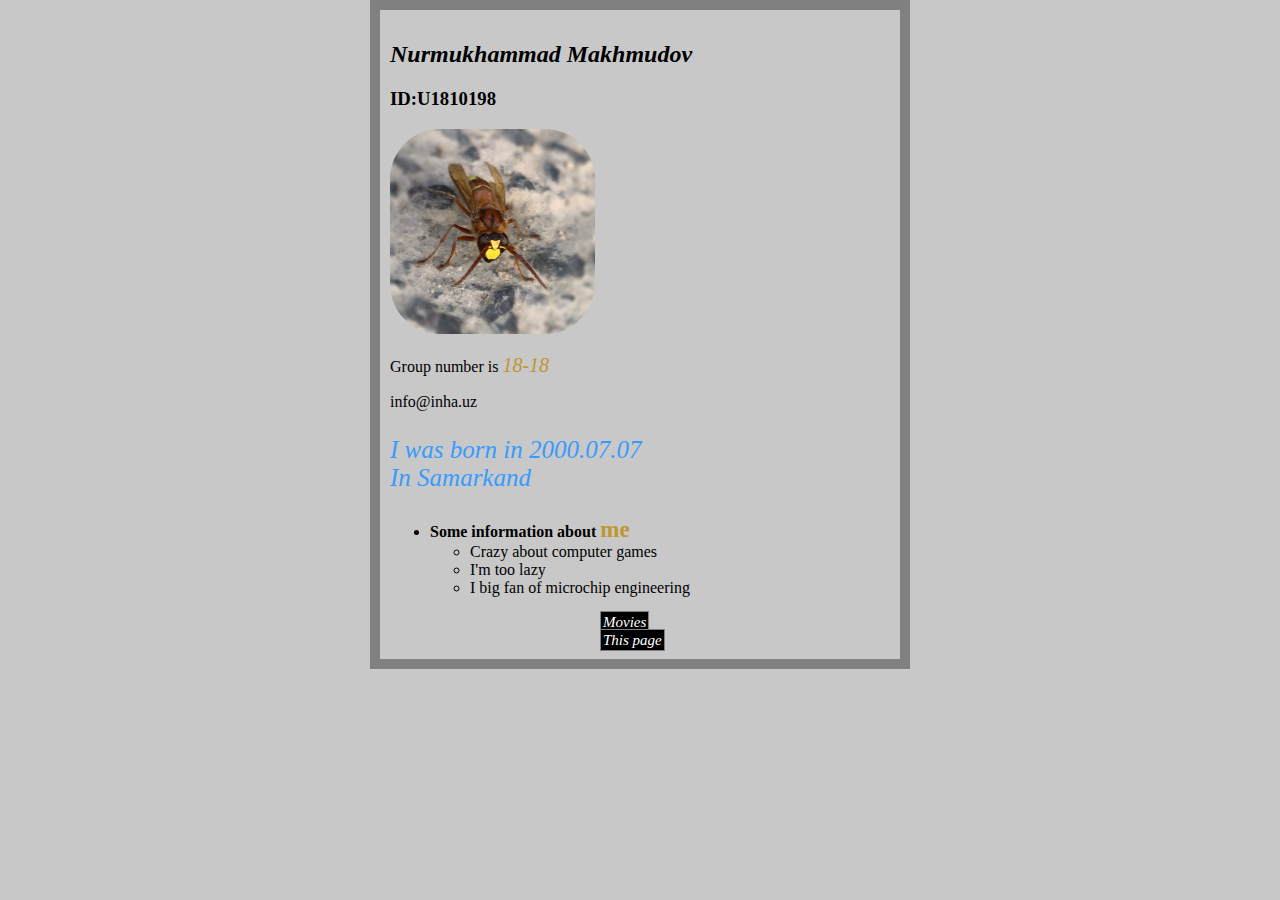
<file: Index.html>
<!DOCTYPE html>
<html>
<head>
	<meta charset="utf-8">
<link rel="stylesheet" type="text/css" href="style.css">
	<title>Short cut about U1810198</title>
</head>
<body>
	<h1><h2><i>Nurmukhammad Makhmudov</i></h2>
	<h3>ID:U1810198</h3>
	<img src="ava.JPG" width="205" height="205" alt="photo"></h1>
	<p id="sky-blue">Group number is <i>18-18</i></p>
		<a href="https://info@inha.uz">info@inha.uz</a>
		<p class="info"> I was born in 2000.07.07<br/> In Samarkand</p>
 		
 		<p><ul><strong><li>Some information about <i>me</i></strong></li><ul>
			<li>Crazy about computer games</li>
			<li>I'm too lazy</li>
			<li>I big fan of  microchip engineering</li>
		</ul></ul></p>
<a id="movies" href="movies.html">Movies</img></a>
<a id="home" href="index.html">This page</a>
</body>
</html>
</file>
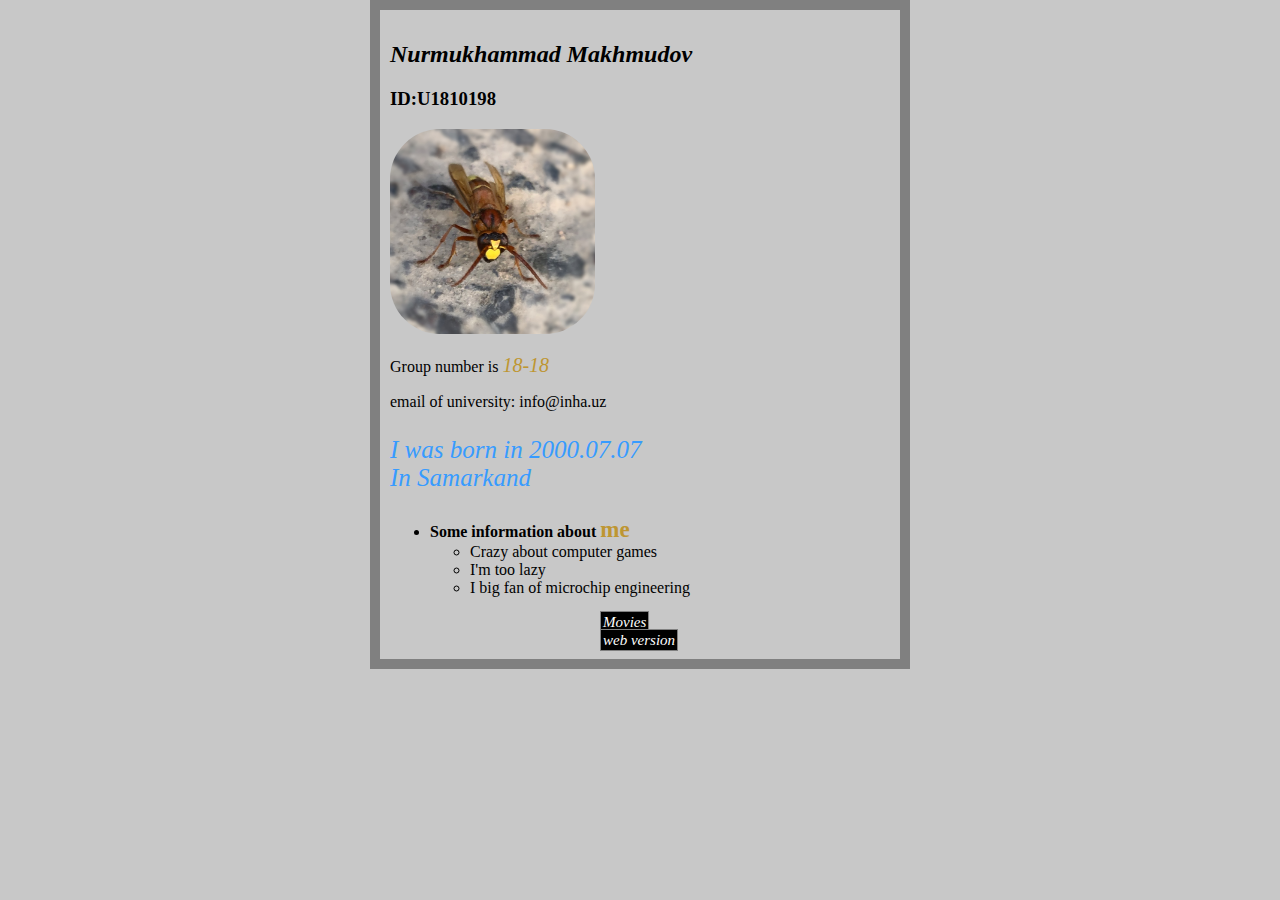
<file: index.html>
<!DOCTYPE html>
<html>
<head>
	<meta charset="utf-8">
<link rel="stylesheet" type="text/css" href="style.css">
	<title>Short cut about U1810198</title>
</head>
<body>
	<h1><h2><i>Nurmukhammad Makhmudov</i></h2>
	<h3>ID:U1810198</h3>
	<img src="ava.JPG" width="205" height="205" alt="photo"></h1>
	<p id="sky-blue">Group number is <i>18-18</i></p>
		<a href="https://info@inha.uz">email of university: info@inha.uz</a>
		<p class="info"> I was born in 2000.07.07<br/> In Samarkand</p>
 		
 		<p><ul><strong><li>Some information about <i>me</i></strong></li><ul>
			<li>Crazy about computer games</li>
			<li>I'm too lazy</li>
			<li>I big fan of  microchip engineering</li>
		</ul></ul></p>
<a id="movies" href="movies.html">Movies</img></a>
<a id="home" href="https://nuriik707.github.io/index.html">web version</a>
</body>
</html>
</file>
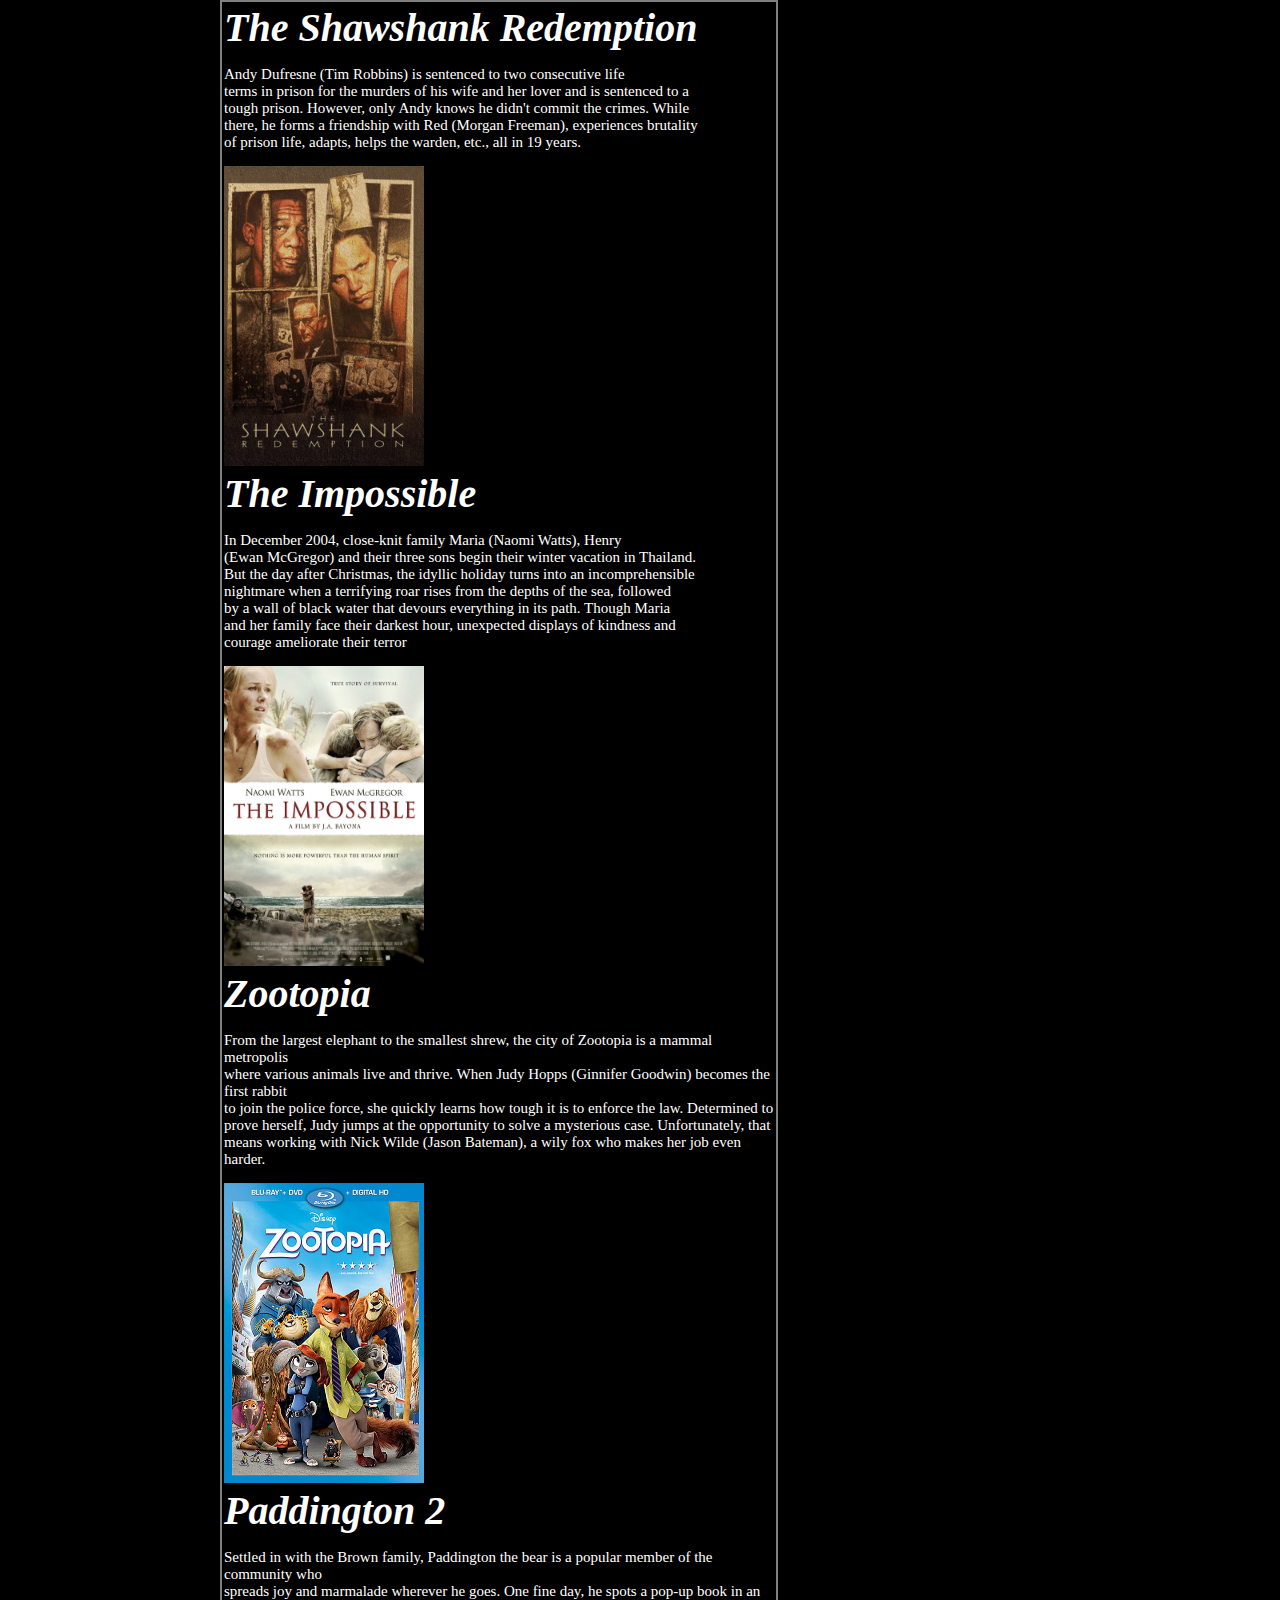
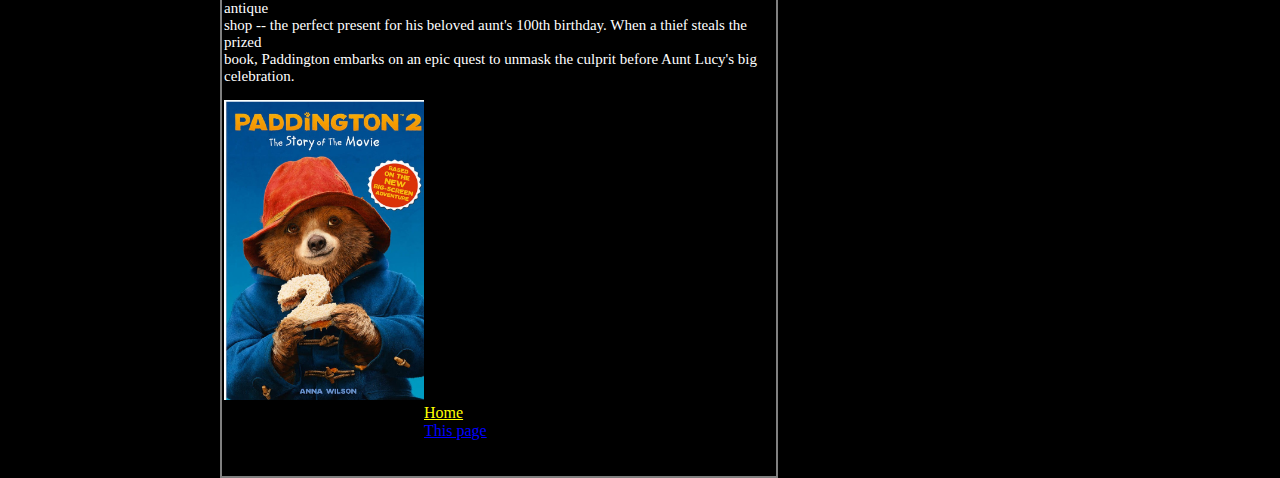
<file: index2.html>
<!DOCTYPE html>
<html>
<head>
	<meta charset="utf-8">
	<link rel="stylesheet" type="text/css" href="style2.css">
	<title>The list of Movies</title>
</head>
<body>
<h1><i>The Shawshank Redemption</i></h1>
<p id="shaw">Andy Dufresne (Tim Robbins) is sentenced to two consecutive life<br> terms in prison for the murders of his wife and her lover and is sentenced to a<br> tough prison. However, only Andy knows he didn't commit the crimes. While <br>there, he forms a friendship with Red (Morgan Freeman), experiences brutality <br>of prison life, adapts, helps the warden, etc., all in 19 years.</p>
<a href="https://www.imdb.com/title/tt0111161/?ref_=nv_mv_dflt_2"><img src="shaw.jpg" width="200" height="300" alt="Photo of The Shawshank Redemption movie "></a><br>
<h2><i>The Impossible</i></h2>
<p id="impos">In December 2004, close-knit family Maria (Naomi Watts), Henry<br> (Ewan McGregor) and their three sons begin their winter vacation in Thailand. <br>But the day after Christmas, the idyllic holiday turns into an incomprehensible<br> nightmare when a terrifying roar rises from the depths of the sea, followed <br>by a wall of black water that devours everything in its path. Though Maria <br>and her family face their darkest hour, unexpected displays of kindness and <br>courage ameliorate their terror<br></p>
<a href="https://www.imdb.com/title/tt1649419/"><img src="impos.jpg" width="200" height="300" alt="Photo of The Impossible"></a>
<h3><i>Zootopia</i></h3>
<p id="zoo">From the largest elephant to the smallest shrew, the city of Zootopia is a mammal metropolis<br> where various animals live and thrive. When Judy Hopps (Ginnifer Goodwin) becomes the first rabbit<br> to join the police force, she quickly learns how tough it is to enforce the law. Determined to<br> prove herself, Judy jumps at the opportunity to solve a mysterious case. Unfortunately, that<br> means working with Nick Wilde (Jason Bateman), a wily fox who makes her job even harder.<br></p>
<a href="https://www.imdb.com/title/tt2948356/"><img src="zoo.jpeg" width="200" height="300" alt="Photo of Zootopia movie"></a>
<h4><i>Paddington 2</i></h4>
<p id="pad">Settled in with the Brown family, Paddington the bear is a popular member of the community who<br> spreads joy and marmalade wherever he goes. One fine day, he spots a pop-up book in an antique<br> shop -- the perfect present for his beloved aunt's 100th birthday. When a thief steals the prized<br> book, Paddington embarks on an epic quest to unmask the culprit before Aunt Lucy's big<br> celebration.</p>
<a href="https://www.imdb.com/title/tt4468740/"><img src="pad.jpg" width="200" height="300" alt="Photo of Paddington 2 movie"></a><br>
<a id="home" href="index.html">Home<br></a>
<a id="movies" href="index2.html">This page</a>
</body>
</html>
</file>
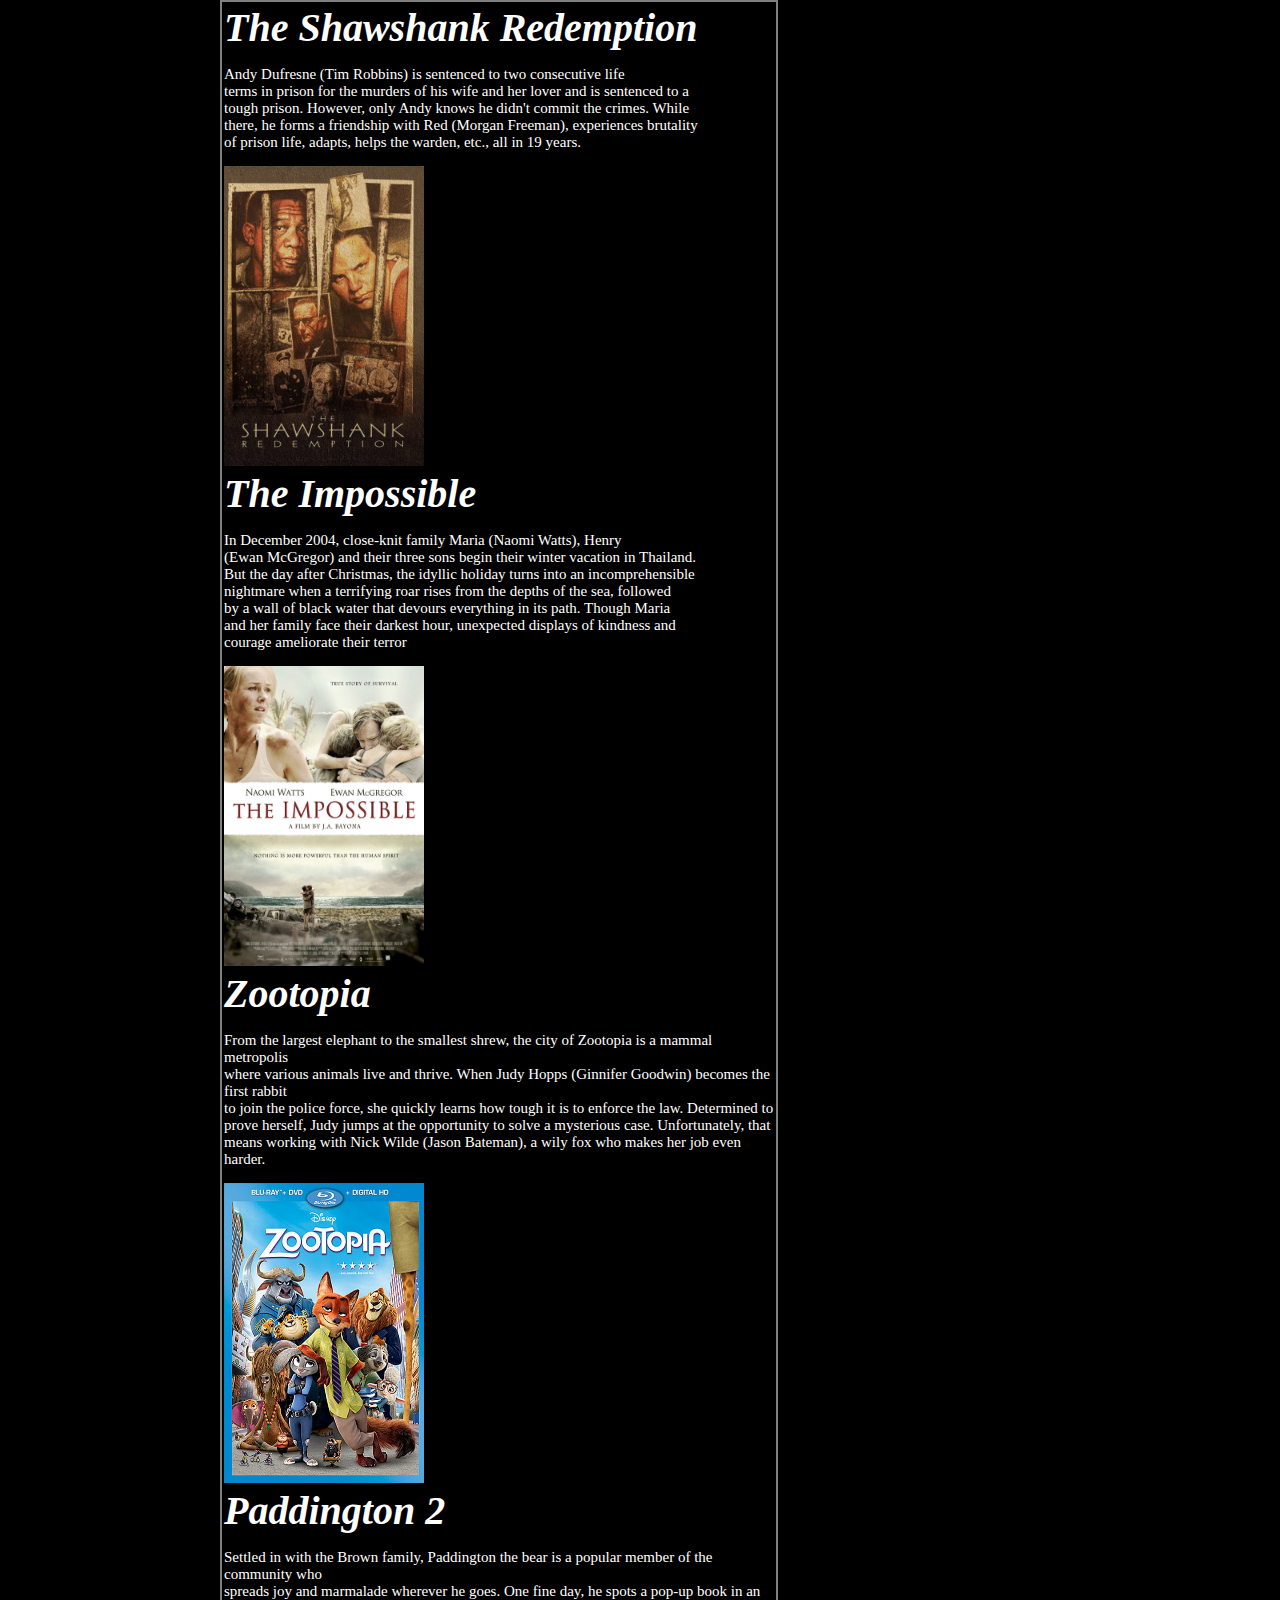
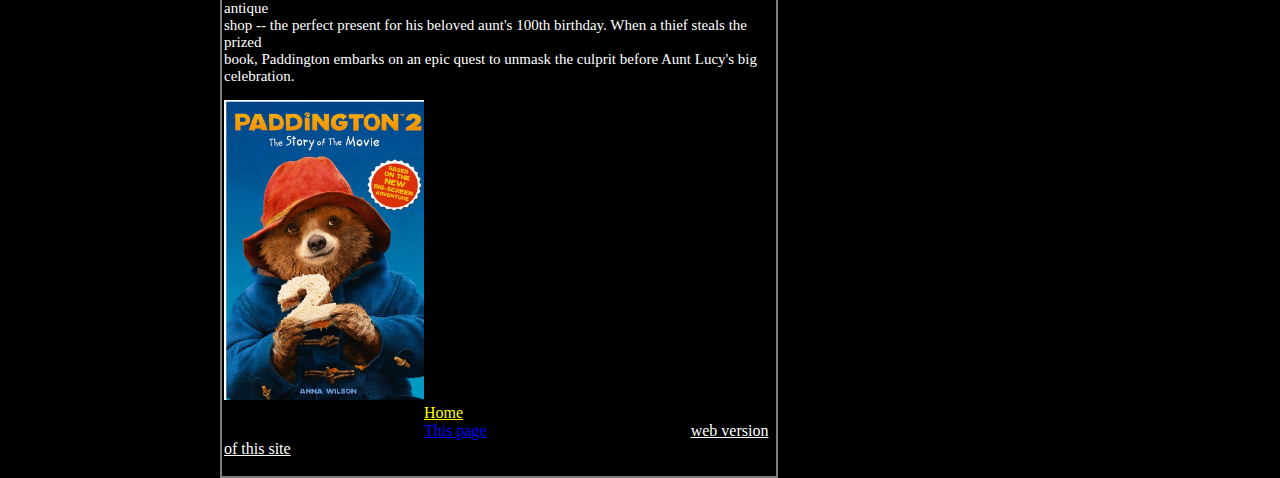
<file: movies.html>
<!DOCTYPE html>
<html>
<head>
	<meta charset="utf-8">
	<link rel="stylesheet" type="text/css" href="style2.css">
	<title>The list of Movies</title>
</head>
<body>
<h1><i>The Shawshank Redemption</i></h1>
<p id="shaw">Andy Dufresne (Tim Robbins) is sentenced to two consecutive life<br> terms in prison for the murders of his wife and her lover and is sentenced to a<br> tough prison. However, only Andy knows he didn't commit the crimes. While <br>there, he forms a friendship with Red (Morgan Freeman), experiences brutality <br>of prison life, adapts, helps the warden, etc., all in 19 years.</p>
<a href="https://www.imdb.com/title/tt0111161/?ref_=nv_mv_dflt_2"><img src="shaw.jpg" width="200" height="300" alt="Photo of The Shawshank Redemption movie "></a><br>
<h2><i>The Impossible</i></h2>
<p id="impos">In December 2004, close-knit family Maria (Naomi Watts), Henry<br> (Ewan McGregor) and their three sons begin their winter vacation in Thailand. <br>But the day after Christmas, the idyllic holiday turns into an incomprehensible<br> nightmare when a terrifying roar rises from the depths of the sea, followed <br>by a wall of black water that devours everything in its path. Though Maria <br>and her family face their darkest hour, unexpected displays of kindness and <br>courage ameliorate their terror<br></p>
<a href="https://www.imdb.com/title/tt1649419/"><img src="impos.jpg" width="200" height="300" alt="Photo of The Impossible"></a>
<h3><i>Zootopia</i></h3>
<p id="zoo">From the largest elephant to the smallest shrew, the city of Zootopia is a mammal metropolis<br> where various animals live and thrive. When Judy Hopps (Ginnifer Goodwin) becomes the first rabbit<br> to join the police force, she quickly learns how tough it is to enforce the law. Determined to<br> prove herself, Judy jumps at the opportunity to solve a mysterious case. Unfortunately, that<br> means working with Nick Wilde (Jason Bateman), a wily fox who makes her job even harder.<br></p>
<a href="https://www.imdb.com/title/tt2948356/"><img src="zoo.jpeg" width="200" height="300" alt="Photo of Zootopia movie"></a>
<h4><i>Paddington 2</i></h4>
<p id="pad">Settled in with the Brown family, Paddington the bear is a popular member of the community who<br> spreads joy and marmalade wherever he goes. One fine day, he spots a pop-up book in an antique<br> shop -- the perfect present for his beloved aunt's 100th birthday. When a thief steals the prized<br> book, Paddington embarks on an epic quest to unmask the culprit before Aunt Lucy's big<br> celebration.</p>
<a href="https://www.imdb.com/title/tt4468740/"><img src="pad.jpg" width="200" height="300" alt="Photo of Paddington 2 movie"></a><br>
<a id="home" href="index.html">Home<br></a>
<a id="movies" href="movies.html">This page</a>

	<a id="git" href="https://nuriik707.github.io/movies.html">web version of this site</a>
</body>
</html>
</file>
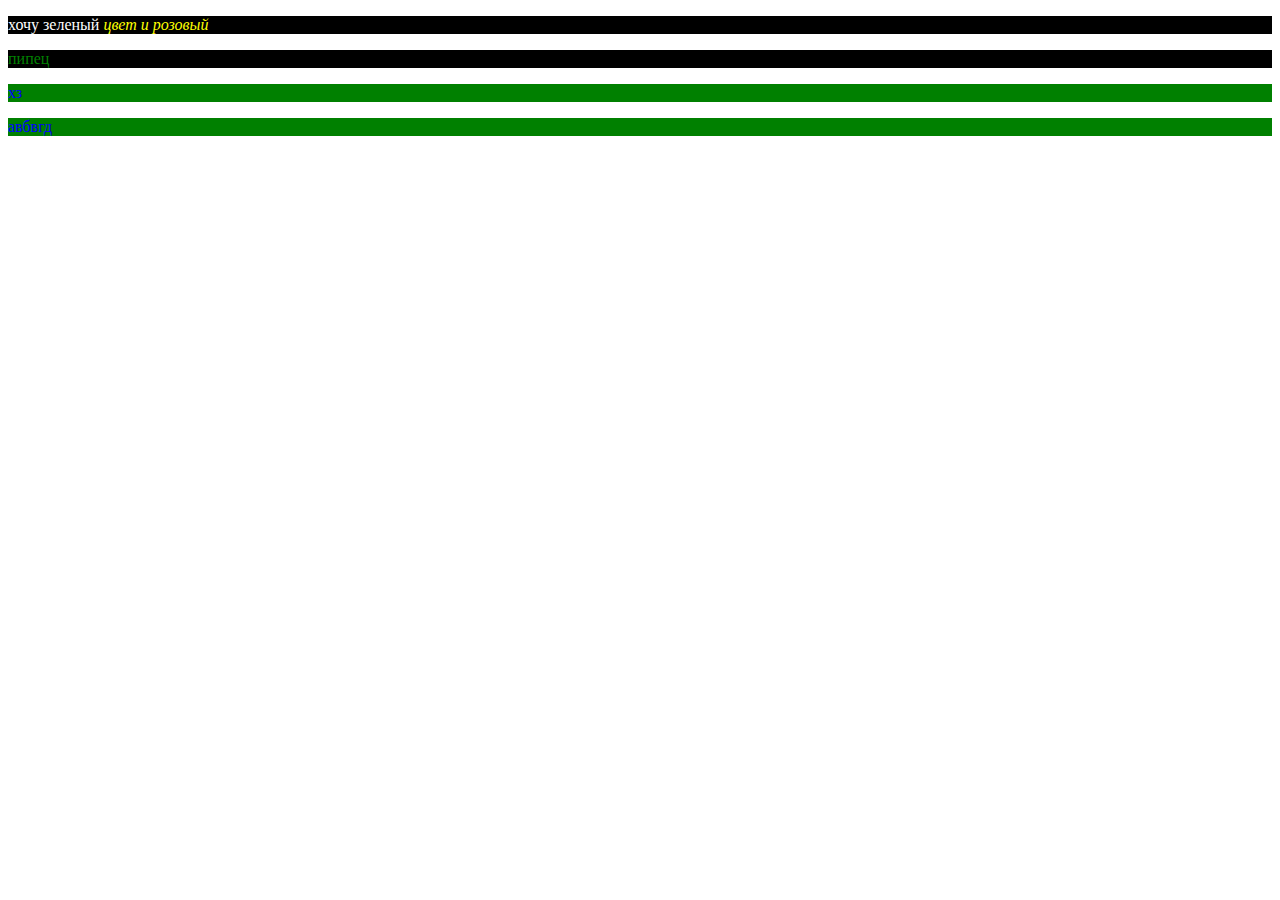
<file: site1.html>
<!DOCTYPE html>
<html>
<head>
	<meta charset="utf-8">
	<link rel="stylesheet" type="text/css" href="style1.css">
	<title>гари привет</title>
</head>
<body>
<p>хочу зеленый <i> цвет и розовый </i></p>
<p id="green"> пипец</p>
<p class="xz"> хз</p>
<p class="xz">авбвгд</p>
</body>
</html>
</file>
<file: style.css>
body{
	background-color: rgb(200,200,200);
	width: 500px;
	padding: 10px;
	border: 10px solid gray;
    margin: 0 auto;
     
}
img{
	margin: 0 auto;
	background-attachment: fixed;
	border-radius: 50px;
}
ul i{

	color: rgb(190,150,50);
	font-size: 23px;
	font-style:initial;
}
#sky-blue i{  
	font-size: 20px;
	color: rgb(190,150,50);
}
a{
	text-decoration: none;
	color: black;
		transition: 1s linear;
}

a:hover {
	color:yellow;
border-bottom: 0.5px dashed;
}
.info{
	color: rgb(55,155,255);
	font-size: 25px;
	font-style: italic;
}
#movies{
color: white;
	margin: 210px;
	width: 20px;
	height: 5px;
	padding: 2px;
	border:1px solid gray;
    font-size: 15px;
	font-style: italic;
	background-color: #000000;
	transition: 1s linear;
}
#home{
	color: white;
	margin: 210px;
	width: 20px;
	height: 5px;
	padding: 2px;
	border:1px solid gray;
    font-size: 15px;
	font-style: italic;
	background-color: #000000;
	transition: 1s linear;
}
#movies:hover {
	color: black;
	background-color: white;
}
#home:hover{
	color: black;
	background-color: white;
}
#home:visited{
	color:red;
}
#git{
	font-size: 18px
		color: black;
margin: 0 200px;
	transition: 1s;
}
#git:hover{
	color:space gray;
}
#git
</file>
<file: style2.css>
body{
	background-color: black;
	color:white;
	width: 550px;
	padding: 2px;
	height: 2070px;
	border:2px solid gray;
	margin: 0 220px;
}
p{
	font-size: 15px;
}
a{
	color: white;
	transition: 1s;
}
#home{
	color: yellow;
	margin: auto 200px;

}
#movies{
margin: auto 200px;
	color: blue;
}
img{
	margin: 0 0 0 auto;
}
#home:hover{
	color: red;

}
#movies:visited{
	color: blue;
}
#zoo{
	font-size: 15px;
}
h3{
	margin: auto auto;
	font-size: 40px;
}
h2{
	margin: auto auto;
	font-size: 40px;
}
h1{
	margin: auto auto;
	font-size: 40px;
}
h4{
	margin: auto auto;
	font-size: 40px;
}
#pad{
	font-size: 15px;
}
</file>
<file: style1.css>
title{
	color: red;
	background-color: green;
}
p i {
	color: yellow;
}
p{
	color: white ; 
background-color: black;
}
#green{
	color: green;
}
.xz{
	color: blue;
	background-color: green;
}
</file>
